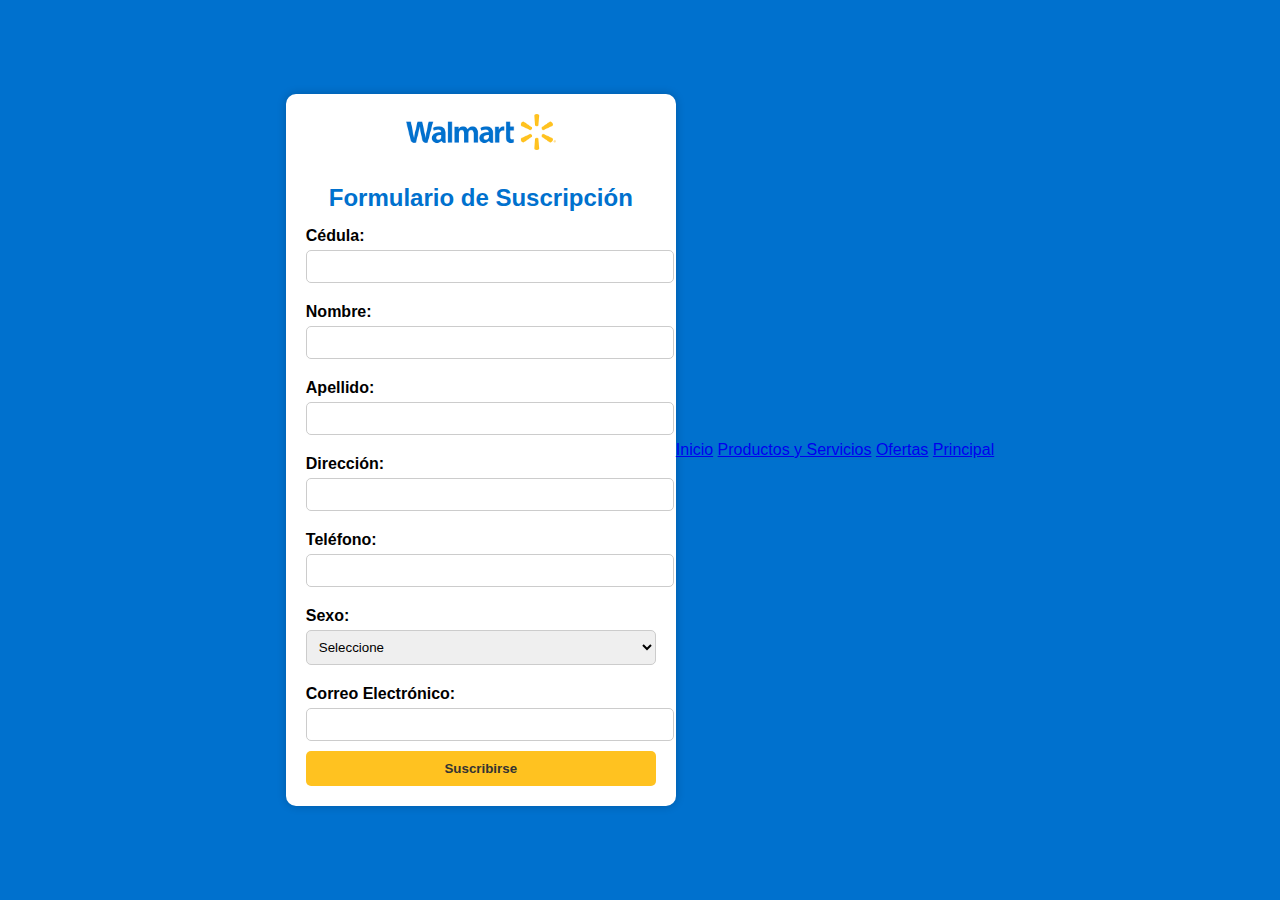
<file: Formulario2.html>
<!DOCTYPE html>
<html lang="es">
<head>
    <meta charset="UTF-8">
    <meta name="viewport" content="width=device-width, initial-scale=1.0">
    <title>Formulario de Suscripción | Walmart</title>
    <style>
        body {
            font-family: Arial, sans-serif;
            background-color: #0071CE;
            display: flex;
            justify-content: center;
            align-items: center;
            height: 100vh;
            margin: 0;
        }
        .container {
            background: white;
            padding: 20px;
            border-radius: 10px;
            box-shadow: 0 0 10px rgba(0, 0, 0, 0.2);
            width: 350px;
            text-align: center;
        }
        .logo {
            width: 150px;
            margin-bottom: 10px;
        }
        h2 {
            color: #0071CE;
            margin-bottom: 15px;
        }
        label {
            font-weight: bold;
            display: block;
            margin: 10px 0 5px;
            text-align: left;
        }
        input, select {
            width: 100%;
            padding: 8px;
            margin-bottom: 10px;
            border: 1px solid #ccc;
            border-radius: 5px;
        }
        button {
            background: #FFC220;
            color: #333;
            font-weight: bold;
            border: none;
            padding: 10px;
            width: 100%;
            border-radius: 5px;
            cursor: pointer;
            transition: 0.3s;
        }
        button:hover {
            background: #e6a800;
        }
    </style>
</head>
<body>

    <div class="container">

        <img src="descarga.png" alt="Walmart Logo" class="logo">
        <h2>Formulario de Suscripción</h2>
        <form action="procesar.php" method="POST">
            <label for="cedula">Cédula:</label>
            <input type="text" id="cedula" name="cedula" required pattern="\d{11}" title="Debe tener 11 dígitos numéricos">

            <label for="nombre">Nombre:</label>
            <input type="text" id="nombre" name="nombre" required>

            <label for="apellido">Apellido:</label>
            <input type="text" id="apellido" name="apellido" required>

            <label for="direccion">Dirección:</label>
            <input type="text" id="direccion" name="direccion" required>

            <label for="telefono">Teléfono:</label>
            <input type="tel" id="telefono" name="telefono" required pattern="\d{10}" title="Debe tener 10 dígitos numéricos">

            <label for="sexo">Sexo:</label>
            <select id="sexo" name="sexo" required>
                <option value="">Seleccione</option>
                <option value="masculino">Masculino</option>
                <option value="femenino">Femenino</option>
                <option value="otro">Otro</option>
            </select>

            <label for="correo">Correo Electrónico:</label>
            <input type="email" id="correo" name="correo" required>

            <button type="submit">Suscribirse</button>
        </form>
    </div>
<br>
<br>
<center>
<section class="enlaces">
<a href="index11.html">Inicio</a>
<a href="Productos y Servicios.html">Productos y Servicios</a>
<a href="ofertas.html">Ofertas</a>
<a href="Principal.html">Principal</a>
</center>
</body>
</html>
</file>
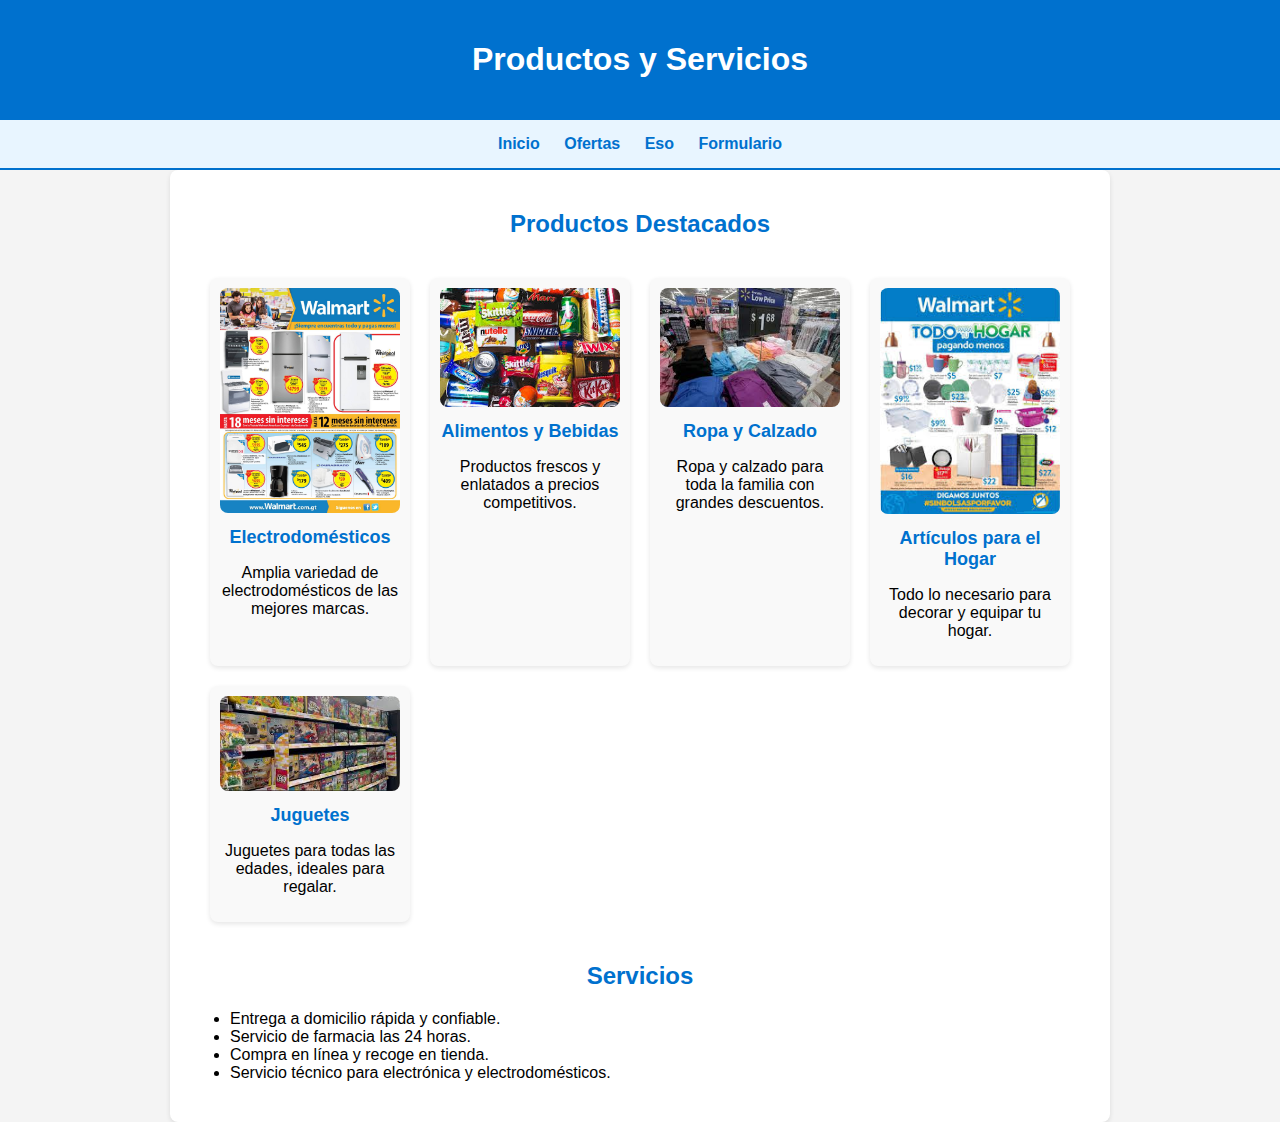
<file: Productos y Servicios.html>
<!DOCTYPE html>
<html lang="es">
<head>
    <meta charset="UTF-8">
    <meta name="viewport" content="width=device-width, initial-scale=1.0">
    <title>Productos o Servicios - Walmart</title>
    <style>
        body {
            font-family: Arial, sans-serif;
            margin: 0;
            padding: 0;
            background-color: #f4f4f4;
        }
        header {
            background-color: #0071ce;
            color: white;
            text-align: center;
            padding: 20px;
        }
        .enlaces {
            background-color: #e8f5ff;
            padding: 15px;
            text-align: center;
            margin: 0;
            border-bottom: 2px solid #0071ce;
        }
        .enlaces a {
            margin: 0 10px;
            text-decoration: none;
            color: #0071ce;
            font-weight: bold;
            font-size: 16px;
        }
        .enlaces a:hover {
            text-decoration: underline;
        }
        main {
            padding: 20px;
            max-width: 900px;
            margin: auto;
            background: white;
            border-radius: 8px;
            box-shadow: 0 2px 5px rgba(0, 0, 0, 0.1);
        }
        section {
            margin-bottom: 20px;
        }
        h2 {
            color: #0071ce;
            text-align: center;
        }
        .productos {
            display: grid;
            grid-template-columns: repeat(auto-fit, minmax(200px, 1fr));
            gap: 20px;
            padding: 20px;
        }
        .producto {
            background: #f9f9f9;
            border-radius: 8px;
            box-shadow: 0 2px 5px rgba(0, 0, 0, 0.1);
            padding: 10px;
            text-align: center;
        }
        .producto img {
            max-width: 100%;
            border-radius: 8px;
        }
        .producto h3 {
            color: #0071ce;
            font-size: 18px;
            margin: 10px 0;
        }
    </style>
</head>
<body>
    <header>
        <h1>Productos y Servicios</h1>
    </header>
    <section class="enlaces">
        <a href="index11.html">Inicio</a>
        <a href="ofertas.html">Ofertas</a>
        <a href="Principal.html">Eso</a>
        <a href="Formulario2.html">Formulario</a>
    </section>
    <main>
        <h2>Productos Destacados</h2>
        <section class="productos">
            <div class="producto">
                <img src="Electro.jpg" alt="Electrodomésticos">
                <h3>Electrodomésticos</h3>
                <p>Amplia variedad de electrodomésticos de las mejores marcas.</p>
            </div>
            <div class="producto">
                <img src="Snaks.jpg" alt="Alimentos y Bebidas">
                <h3>Alimentos y Bebidas</h3>
                <p>Productos frescos y enlatados a precios competitivos.</p>
            </div>
            <div class="producto">
                <img src="Ropa.jpg" alt="Ropa y Calzado">
                <h3>Ropa y Calzado</h3>
                <p>Ropa y calzado para toda la familia con grandes descuentos.</p>
            </div>
            <div class="producto">
                <img src="Casa.jpg" alt="Artículos para el Hogar">
                <h3>Artículos para el Hogar</h3>
                <p>Todo lo necesario para decorar y equipar tu hogar.</p>
            </div>
            <div class="producto">
                <img src="juguetes.jpg" alt="Juguetes">
                <h3>Juguetes</h3>
                <p>Juguetes para todas las edades, ideales para regalar.</p>
            </div>
        </section>
        <h2>Servicios</h2>
        <section>
            <ul>
                <li>Entrega a domicilio rápida y confiable.</li>
                <li>Servicio de farmacia las 24 horas.</li>
                <li>Compra en línea y recoge en tienda.</li>
                <li>Servicio técnico para electrónica y electrodomésticos.</li>
            </ul>
        </section>
    </main>
</body>
</html>
</file>
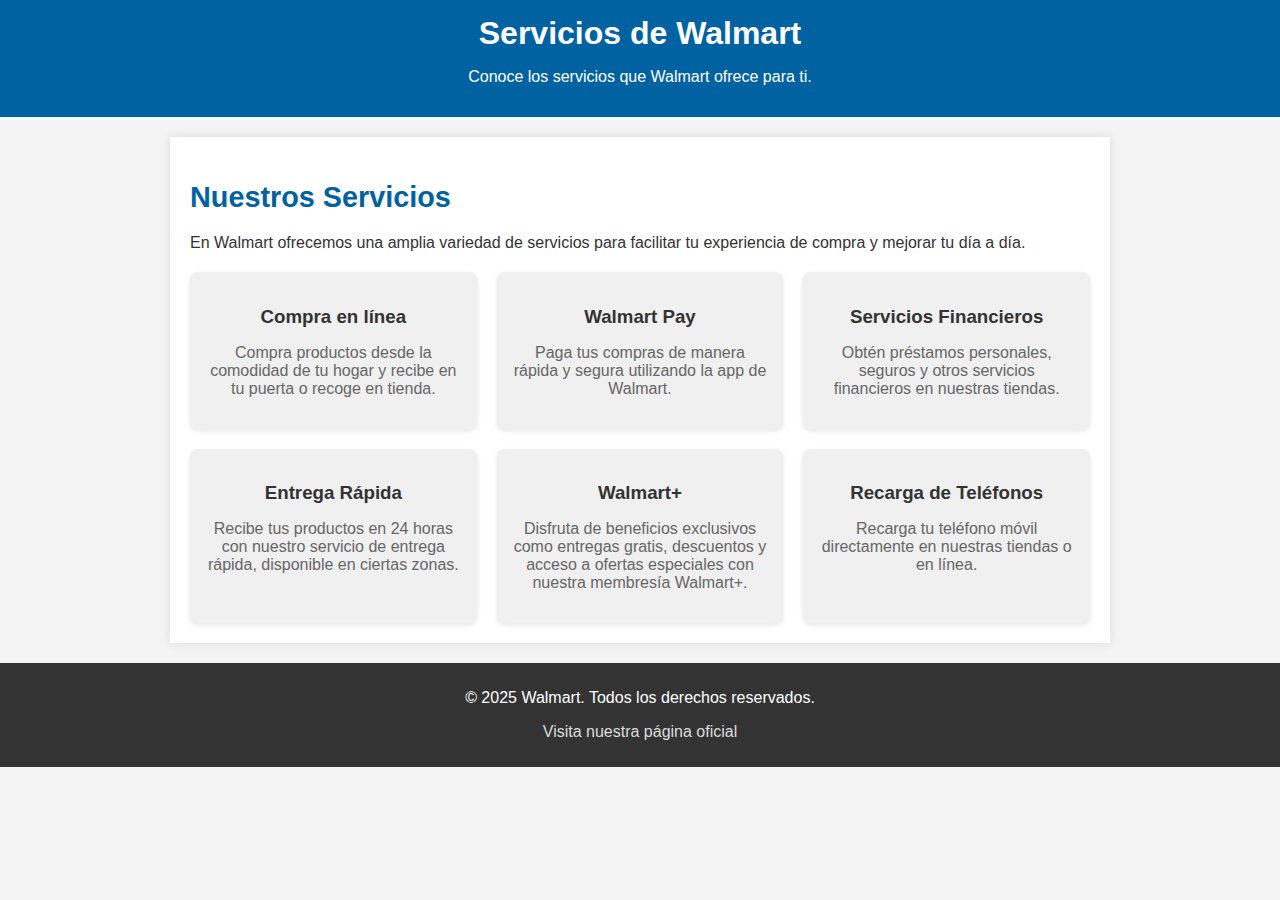
<file: Servicios.html>
<!DOCTYPE html>
<html lang="es">
<head>
  <meta charset="UTF-8">
  <meta name="viewport" content="width=device-width, initial-scale=1.0">
  <title>Servicios de Walmart</title>
  <style>
    body {
      font-family: Arial, sans-serif;
      margin: 0;
      padding: 0;
      background-color: #f4f4f4;
      color: #333;
    }

    header {
      background-color: #0062A1;
      color: white;
      padding: 15px 0;
      text-align: center;
    }

    h1 {
      margin: 0;
    }

    .container {
      max-width: 900px;
      margin: 20px auto;
      padding: 20px;
      background-color: white;
      box-shadow: 0 0 10px rgba(0, 0, 0, 0.1);
    }

    h2 {
      color: #0062A1;
      font-size: 1.8em;
      margin-bottom: 20px;
    }

    .service-list {
      display: grid;
      grid-template-columns: repeat(auto-fill, minmax(250px, 1fr));
      gap: 20px;
      margin-top: 20px;
    }

    .service-item {
      background-color: #f0f0f0;
      padding: 15px;
      border-radius: 8px;
      box-shadow: 0 2px 5px rgba(0, 0, 0, 0.1);
      text-align: center;
    }

    .service-item h3 {
      color: #333;
      margin-bottom: 10px;
    }

    .service-item p {
      font-size: 1em;
      color: #666;
    }

    footer {
      background-color: #333;
      color: white;
      text-align: center;
      padding: 10px 0;
      margin-top: 20px;
    }

    footer a {
      color: #ddd;
      text-decoration: none;
    }

    footer a:hover {
      text-decoration: underline;
    }
  </style>
</head>
<body>

  <header>
    <h1>Servicios de Walmart</h1>
    <p>Conoce los servicios que Walmart ofrece para ti.</p>
  </header>

  <div class="container">
    <h2>Nuestros Servicios</h2>
    <p>En Walmart ofrecemos una amplia variedad de servicios para facilitar tu experiencia de compra y mejorar tu día a día.</p>

    <div class="service-list">
      <div class="service-item">
        <h3>Compra en línea</h3>
        <p>Compra productos desde la comodidad de tu hogar y recibe en tu puerta o recoge en tienda.</p>
      </div>
      <div class="service-item">
        <h3>Walmart Pay</h3>
        <p>Paga tus compras de manera rápida y segura utilizando la app de Walmart.</p>
      </div>
      <div class="service-item">
        <h3>Servicios Financieros</h3>
        <p>Obtén préstamos personales, seguros y otros servicios financieros en nuestras tiendas.</p>
      </div>
      <div class="service-item">
        <h3>Entrega Rápida</h3>
        <p>Recibe tus productos en 24 horas con nuestro servicio de entrega rápida, disponible en ciertas zonas.</p>
      </div>
      <div class="service-item">
        <h3>Walmart+</h3>
        <p>Disfruta de beneficios exclusivos como entregas gratis, descuentos y acceso a ofertas especiales con nuestra membresía Walmart+.</p>
      </div>
      <div class="service-item">
        <h3>Recarga de Teléfonos</h3>
        <p>Recarga tu teléfono móvil directamente en nuestras tiendas o en línea.</p>
      </div>
    </div>
  </div>

  <footer>
    <p>&copy; 2025 Walmart. Todos los derechos reservados.</p>
    <p><a href="https://www.walmart.com.mx">Visita nuestra página oficial</a></p>
  </footer>

</body>
</html>
</file>
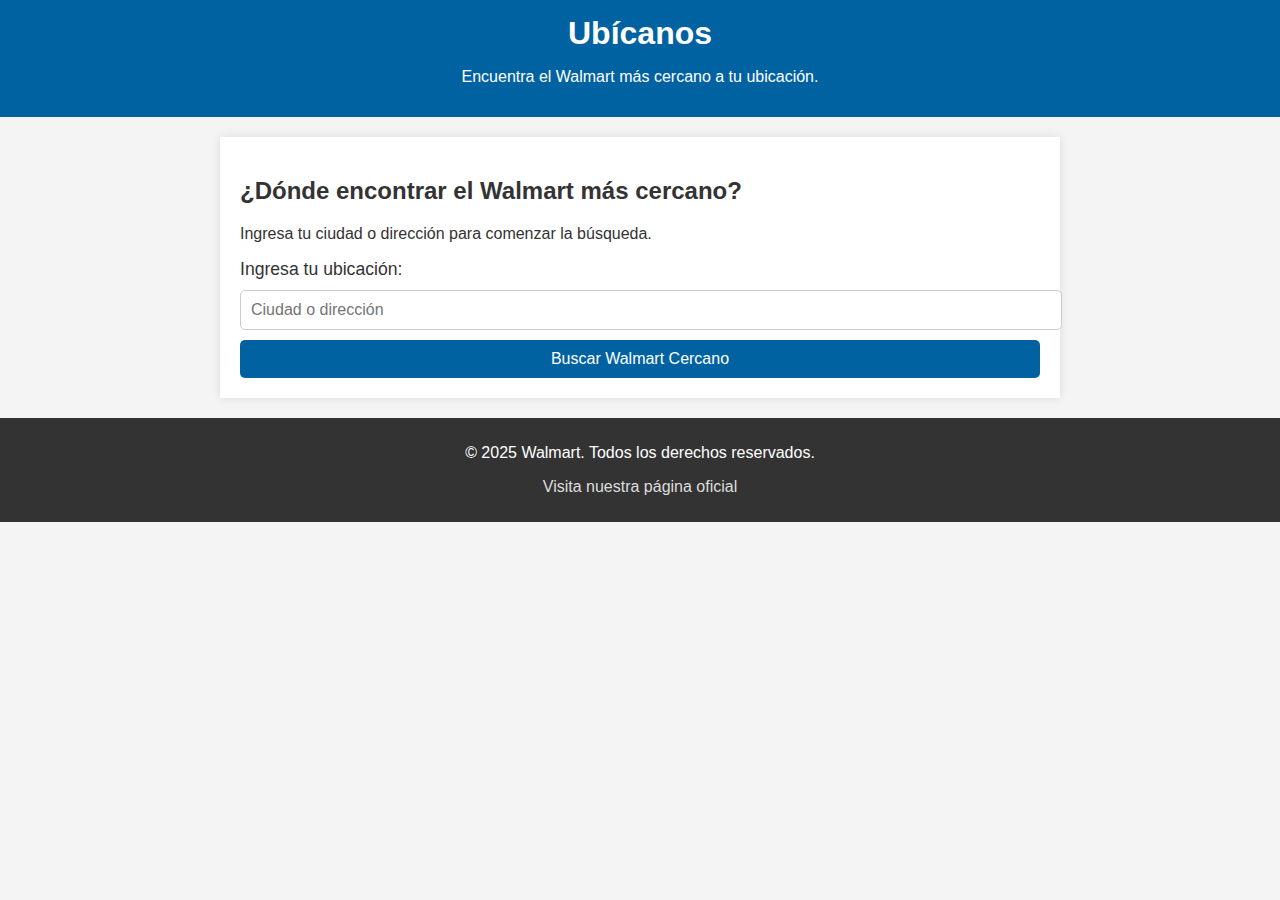
<file: Ubicacion.html>
<!DOCTYPE html>
<html lang="es">
<head>
  <meta charset="UTF-8">
  <meta name="viewport" content="width=device-width, initial-scale=1.0">
  <title>Ubícanos - Walmart Más Cercano</title>
  <style>
    body {
      font-family: Arial, sans-serif;
      margin: 0;
      padding: 0;
      background-color: #f4f4f4;
      color: #333;
    }

    header {
      background-color: #0062A1;
      color: white;
      padding: 15px 0;
      text-align: center;
    }

    h1 {
      margin: 0;
    }

    .container {
      max-width: 800px;
      margin: 20px auto;
      padding: 20px;
      background-color: white;
      box-shadow: 0 0 10px rgba(0, 0, 0, 0.1);
    }

    .search-box {
      display: flex;
      flex-direction: column;
      gap: 10px;
    }

    .search-box label {
      font-size: 1.1em;
    }

    .search-box input[type="text"],
    .search-box input[type="submit"] {
      padding: 10px;
      font-size: 1em;
      width: 100%;
      border: 1px solid #ccc;
      border-radius: 5px;
    }

    .search-box input[type="submit"] {
      background-color: #0062A1;
      color: white;
      border: none;
      cursor: pointer;
    }

    .search-box input[type="submit"]:hover {
      background-color: #004b82;
    }

    footer {
      background-color: #333;
      color: white;
      text-align: center;
      padding: 10px 0;
      margin-top: 20px;
    }

    footer a {
      color: #ddd;
      text-decoration: none;
    }

    footer a:hover {
      text-decoration: underline;
    }
  </style>
</head>
<body>

  <header>
    <h1>Ubícanos</h1>
    <p>Encuentra el Walmart más cercano a tu ubicación.</p>
  </header>

  <div class="container">
    <h2>¿Dónde encontrar el Walmart más cercano?</h2>
    <p>Ingresa tu ciudad o dirección para comenzar la búsqueda.</p>

    <div class="search-box">
      <label for="location">Ingresa tu ubicación:</label>
      <input type="text" id="location" name="location" placeholder="Ciudad o dirección" required>
      <input type="submit" value="Buscar Walmart Cercano">
    </div>
  </div>

  <footer>
    <p>&copy; 2025 Walmart. Todos los derechos reservados.</p>
    <p><a href="https://www.walmart.com.mx">Visita nuestra página oficial</a></p>
  </footer>

</body>
</html>
</file>
